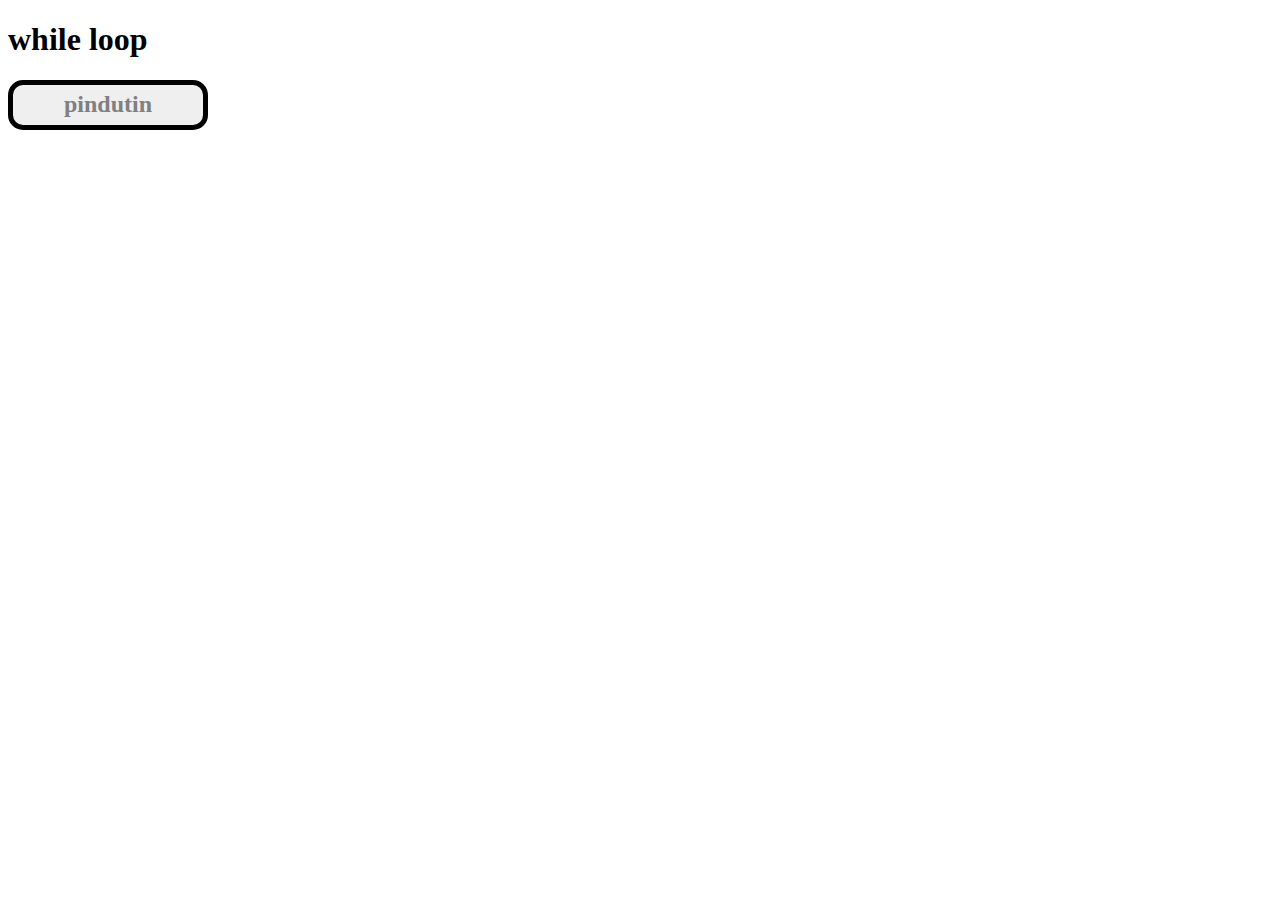
<file: index.html>
<!DOCTYPE html>
<html lang="en">
<head>
    <meta charset="UTF-8">
    <title>Title</title>
    <link rel="stylesheet" type="text/css" href="whileloop.css">
    <script type="text/javascript" src="whileloop.js"></script>
</head>
<body>
    <h1>while loop</h1>
    <input id="ito_yun" type="button" value="pindutin" onclick="ang_while_loop()"/>

    <div class="spacer"></div>
</body>
</html>
</file>
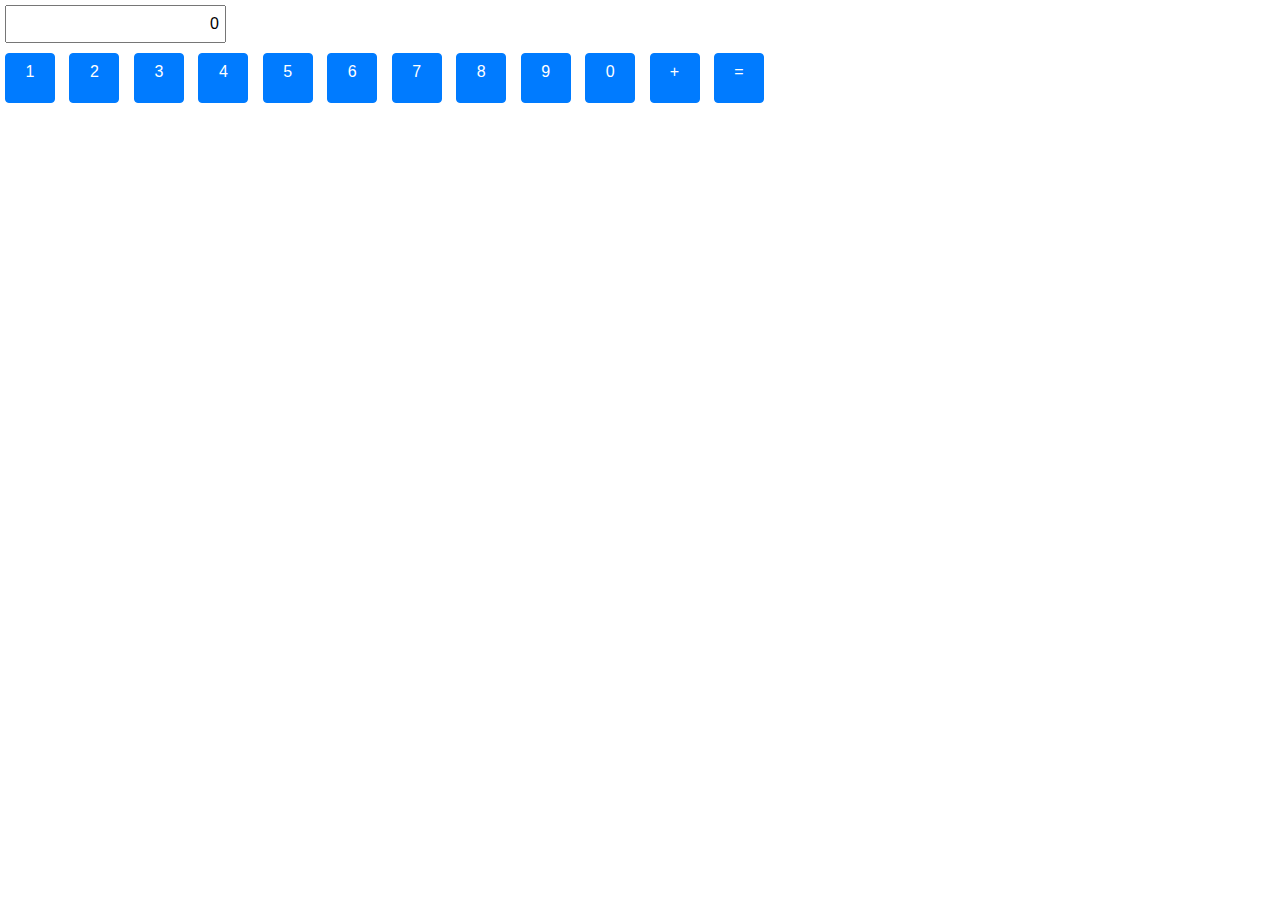
<file: calcolator.html>
<!DOCTYPE html>
<html lang="en">
<head>
    <meta charset="UTF-8">
    <title>Calculator</title>

    <link rel="stylesheet" type="text/css" href="style.css">
<link rel="stylesheet" href="https://stackpath.bootstrapcdn.com/bootstrap/4.4.1/css/bootstrap.min.css" integrity="sha384-Vkoo8x4CGsO3+Hhxv8T/Q5PaXtkKtu6ug5TOeNV6gBiFeWPGFN9MuhOf23Q9Ifjh" crossorigin="anonymous">
<script src="https://code.jquery.com/jquery-3.4.1.slim.min.js" integrity="sha384-J6qa4849blE2+poT4WnyKhv5vZF5SrPo0iEjwBvKU7imGFAV0wwj1yYfoRSJoZ+n" crossorigin="anonymous"></script>
<script src="https://cdn.jsdelivr.net/npm/popper.js@1.16.0/dist/umd/popper.min.js" integrity="sha384-Q6E9RHvbIyZFJoft+2mJbHaEWldlvI9IOYy5n3zV9zzTtmI3UksdQRVvoxMfooAo" crossorigin="anonymous"></script>
<script src="https://stackpath.bootstrapcdn.com/bootstrap/4.4.1/js/bootstrap.min.js" integrity="sha384-wfSDF2E50Y2D1uUdj0O3uMBJnjuUD4Ih7YwaYd1iqfktj0Uod8GCExl3Og8ifwB6" crossorigin="anonymous"></script>
</head>
<body>
<div class="calculator">
    <div class="display">
        <input type="text" value="0" />
    </div>
    <div class="button-container">
        <div class="btn btn-large btn-primary calc_button button_1"></div>
        <div class="btn btn-large btn-primary calc_button button_2"></div>
        <div class="btn btn-large btn-primary calc_button button_3"></div>
        <div class="btn btn-large btn-primary calc_button button_4"></div>
        <div class="btn btn-large btn-primary calc_button button_5"></div>
        <div class="btn btn-large btn-primary calc_button button_6"></div>
        <div class="btn btn-large btn-primary calc_button button_7"></div>
        <div class="btn btn-large btn-primary calc_button button_8"></div>
        <div class="btn btn-large btn-primary calc_button button_9"></div>
        <div class="btn btn-large btn-primary calc_button button_0"></div>
        <div class="btn btn-large btn-primary calc_button button_plus"></div>
        <div class="btn btn-large btn-primary calc_button button_equals"></div>
    </div>
</div>
</body>
</html>
</file>
<file: whileloop.css>
body {
    user-select: none;
}

input[type=button]{
    height: 50px;
    width: 200px;
    color: gray;
    border-radius: 15px;
    border: 5px solid black;
    font-family: serif;
    font-size: x-large;
    font-weight: bold;
}

input[type=button]:active {
    background-color:gray;
    color: white;
}

.triangle {
    width: 0;
    height: 0;
    border-left: 50px solid transparent;
    border-right: 50px solid transparent;
    border-bottom: 100px solid blue;
    display: inline-block;
}
</file>
<file: style.css>
.calc_button {
height: 50px;
width: 50px;
margin: 5px 5px 5px 5px;
}

.display input {
text-align: right;
padding: 5px 5px 5px 5px;
margin: 5px 5px 5px 5px;
}

.calc_container {
position: absolute;
left-margin: auto;
height: 500px;
width: 200px;
border: 1px solid gray;
}

.button_1:before {
content: "1"
}

.button_2:before {
content: "2"
}

.button_3:before {
content: "3"
}

.button_4:before {
content: "4"
}

.button_5:before {
content: "5"
}

.button_6:before {
content: "6"
}

.button_7:before {
content: "7"
}

.button_8:before {
content: "8"
}

.button_9:before {
content: "9"
}

.button_0:before {
content: "0"
}

.button_plus:before {
content: "+"
}

.button_equals:before {
content: "="
}
</file>
